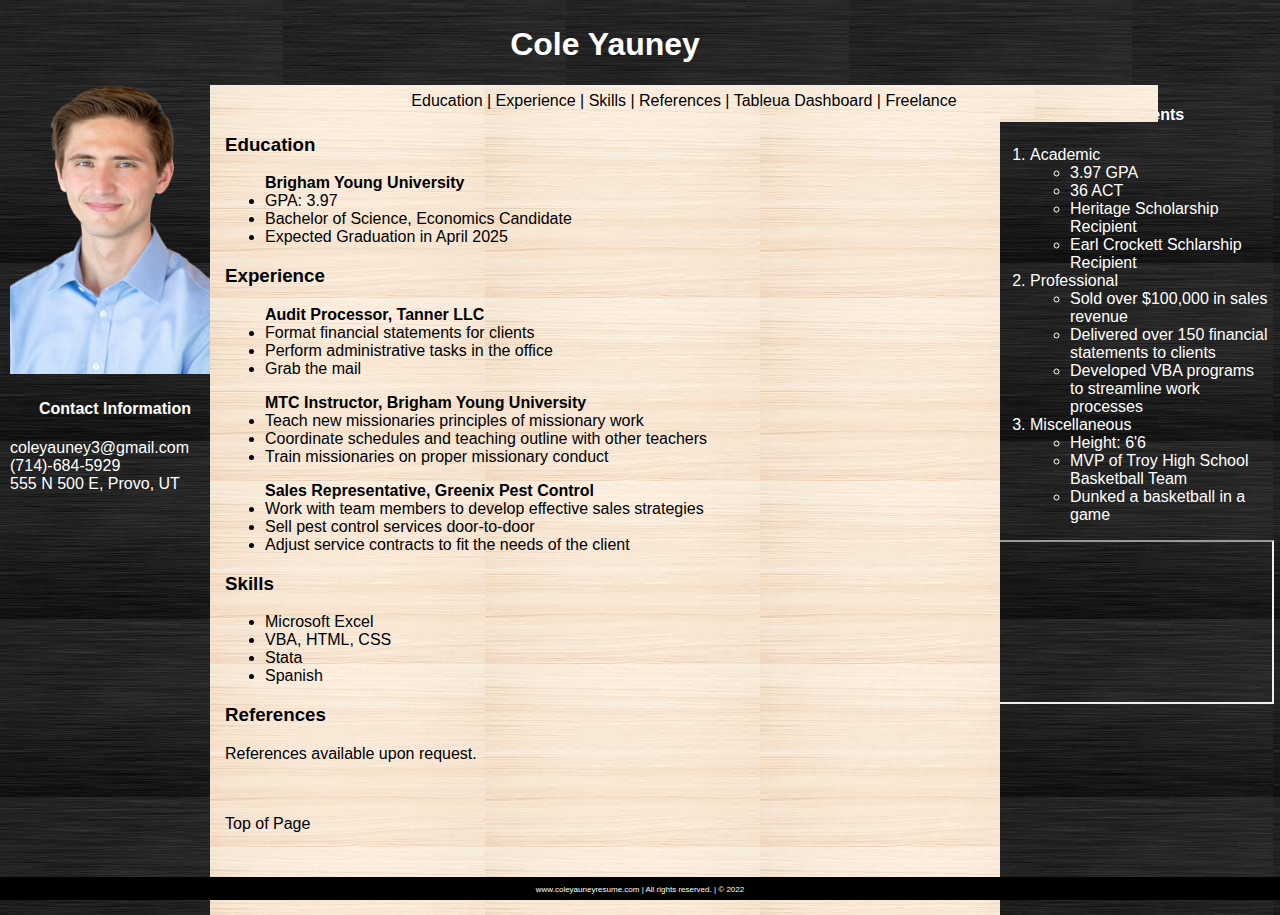
<file: coleresume.html>
<!DOCTYPE html>
<html lang="en">
<head>
    <meta charset="UTF-8">
    <meta http-equiv="X-UA-Compatible" content="IE=edge">
    <meta name="viewport" content="width=device-width, initial-scale=1.0">
    <title>Cole's Resume</title>
    <link rel="stylesheet" href="../styles/styles2.css">
    <link rel="stylesheet" href="../styles/position.css">
</head>
<body>
    <div class="header common" id="top">
        <h1>
            Cole Yauney
        </h1>
    </div>
    <div class="left common">
        <img src="../images/portrait.PNG" width="200">
        <h4>
            Contact Information
        </h4>
        <p>
            coleyauney3@gmail.com <br>
            (714)-684-5929 <br>
            555 N 500 E, Provo, UT
        </p>
    </div>
    <div class="right common">
        <h4>Achievements</h4>
        <ol>
            <li>Academic
                <ul>
                    <li>3.97 GPA</li>
                    <li>36 ACT</li>
                    <li>Heritage Scholarship Recipient</li>
                    <li>Earl Crockett Schlarship Recipient</li>
                </ul>
            </li>
            <li>Professional
                <ul>
                    <li>Sold over $100,000 in sales revenue</li>
                    <li>Delivered over 150 financial statements to clients</li>
                    <li>Developed VBA programs to streamline work processes</li>
                </ul>
            </li>
            <li>Miscellaneous
                    <ul>
                        <li>Height: 6'6</li>
                        <li>MVP of Troy High School Basketball Team</li>
                        <li>Dunked a basketball in a game</li>
                    </ul>
            </li>
        </ol>
        <iframe width="280" height="160" src="https://www.youtube.com/watch?v=ghWTQakdFaI"></iframe>
    </div>
    <div class="links common">
        <a href="#edu">Education</a> |
        <a href="#exp">Experience</a> |
        <a href="#ski">Skills</a> |
        <a href="#ref">References</a> |
        <a href="tableua.html">Tableua Dashboard</a> |
        <a href="../startbootstrap-freelancer-gh-pages/index.html">Freelance</a>
    </div>
    <div class="main common">
        <h3 id="edu">Education</h3>
        <ul>Brigham Young University
            <li>GPA: 3.97</li>
            <li>Bachelor of Science, Economics Candidate</li>
            <li>Expected Graduation in April 2025</li>
        </ul>
        <h3 id="exp">Experience</h3>
        <ul>Audit Processor, Tanner LLC
            <li>Format financial statements for clients</li>
            <li>Perform administrative tasks in the office</li>
            <li>Grab the mail</li>
        </ul>
        <ul>MTC Instructor, Brigham Young University
            <li>Teach new missionaries principles of missionary work</li>
            <li>Coordinate schedules and teaching outline with other teachers</li>
            <li>Train missionaries on proper missionary conduct</li>
        </ul>
        <ul>Sales Representative, Greenix Pest Control
            <li>Work with team members to develop effective sales strategies</li>
            <li>Sell pest control services door-to-door</li>
            <li>Adjust service contracts to fit the needs of the client</li>
        </ul>
        <h3 id="ski">Skills</h3>
        <ul>
            <li>Microsoft Excel</li>
            <li>VBA, HTML, CSS</li>
            <li>Stata</li>
            <li>Spanish</li>
        </ul>
        <h3 id="ref">References</h3>
        <p>References available upon request.</p>
        <br>
        <br>
        <a href="#top">Top of Page</a>
    </div>
    <div class="footer common">
        <p>
            www.coleyauneyresume.com | All rights reserved. | &copy; 2022
        </p>
    </div>
</body>
</html>
</file>
<file: styles/styles2.css>
.center {
    text-align: center;
}

h4 {
    text-align: center;
}

.bold {
    font-weight: bold;
}

ul {
    font-weight: bold;
}

li {
    font-weight: normal;
}

a:hover {
	text-decoration: underline;
}

a {
    text-decoration: none;
    color: black;
}

.tabhead {
    font-family:Arial, Helvetica, sans-serif;
    text-align: center;
    background-color: rgba(128, 128, 128, 0.309);
    font-weight: bold;
}

.return {
    text-align: left;
}
</file>
<file: styles/position.css>
body {
	background-color: #ffffff;
	font-family: Arial, Helvetica, sans-serif;
}

.common {
	position: absolute;
}

.header {
	top: 0px;
	left: 0px;
	right: 0px;
	height: 80px;
    text-align: center;
    background-image: url(../images/dark\ wood.jpeg);
    color: white;
    padding-top: 5px;
    padding-right: 70px;
}

.left {
	top: 85px;
	left: 0px;
	width: 210px;
    height: 830px;
    background-image: url(../images/dark\ wood.jpeg);
    color:#ffffff;
    padding-left: 10px;
}

.right {
    top: 85px;
	right: 0px;
	width: 280px;
    height: 830px;
    background-image: url(../images/dark\ wood.jpeg);
    color:#ffffff;
    padding-right: 10px;
}

.main {
	top: 115px;
	right: 280px;
	left: 210px;
	height: 800px;
	padding-right: 5px;
    padding-left: 15px;
    background-image: url(../images/background1.jpeg);
}

.footer {
    bottom: 0px;
	left: 0px;
	right: 0px;
	height: 20px;
	font-size: 8px;
	color: #ffffff;
	text-align: center;
	padding-top: 0px;
    padding-bottom: 3px;
	position: fixed;
    background-color: black;
}

.links {
    top: 85px;
    left: 210px;
    width: 948px;
    text-align: center;
    background-color: #ffffff;
    height: 30px;
    padding-top: 7px;
    background-image: url(../images/background1.jpeg);
}
</file>
